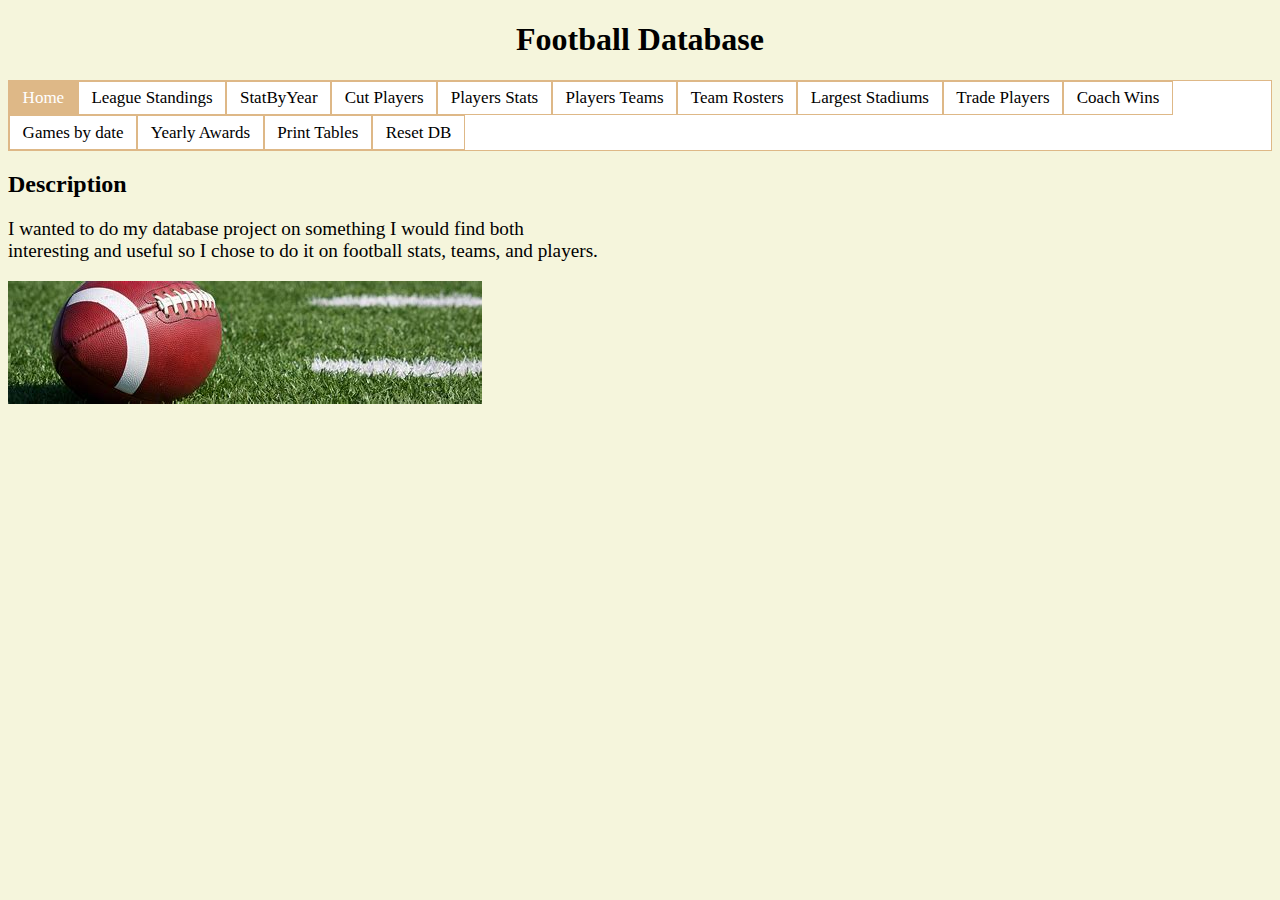
<file: WebView/index.html>
<!DOCTYPE html>
<html>
    <head>
        <title>Dalton Lee Database</title>
        <link rel="stylesheet" type="text/css" href="style.css">
    </head>
    
    <body>
        <div><h1>Football Database</h1></div>
        
        <div class="topnav">
            <a class="active" href="index.html">Home</a>
            <a href="leagueStandings.html">League Standings</a>
            <a href="StatByYear.html">StatByYear</a>
            <a href="cut.html">Cut Players</a>
            <a href="playerStats.html">Players Stats</a>
            <a href="playerTeams.html">Players Teams</a>
            <a href="roster.html">Team Rosters</a>
            <a href="php_scripts/capacity.php">Largest Stadiums</a>
            <a href="trade.html">Trade Players</a>
            <a href="php_scripts/coachWins.php">Coach Wins</a>
            <a href="php_scripts/gameDates.php">Games by date</a>
            <a href="awards.html">Yearly Awards</a>
            <a href="printTables.html">Print Tables</a>
            <a href="reset.html">Reset DB</a>
        </div>
        
        <h2>Description</h2>
        <p>I wanted to do my database project on something I would find both <br> interesting and useful so I chose to 
            do it on football stats, teams, and players.
        </p>
        <img src="images/football1.jpg" style="text-align: right;">
    </body>
</html>
</file>
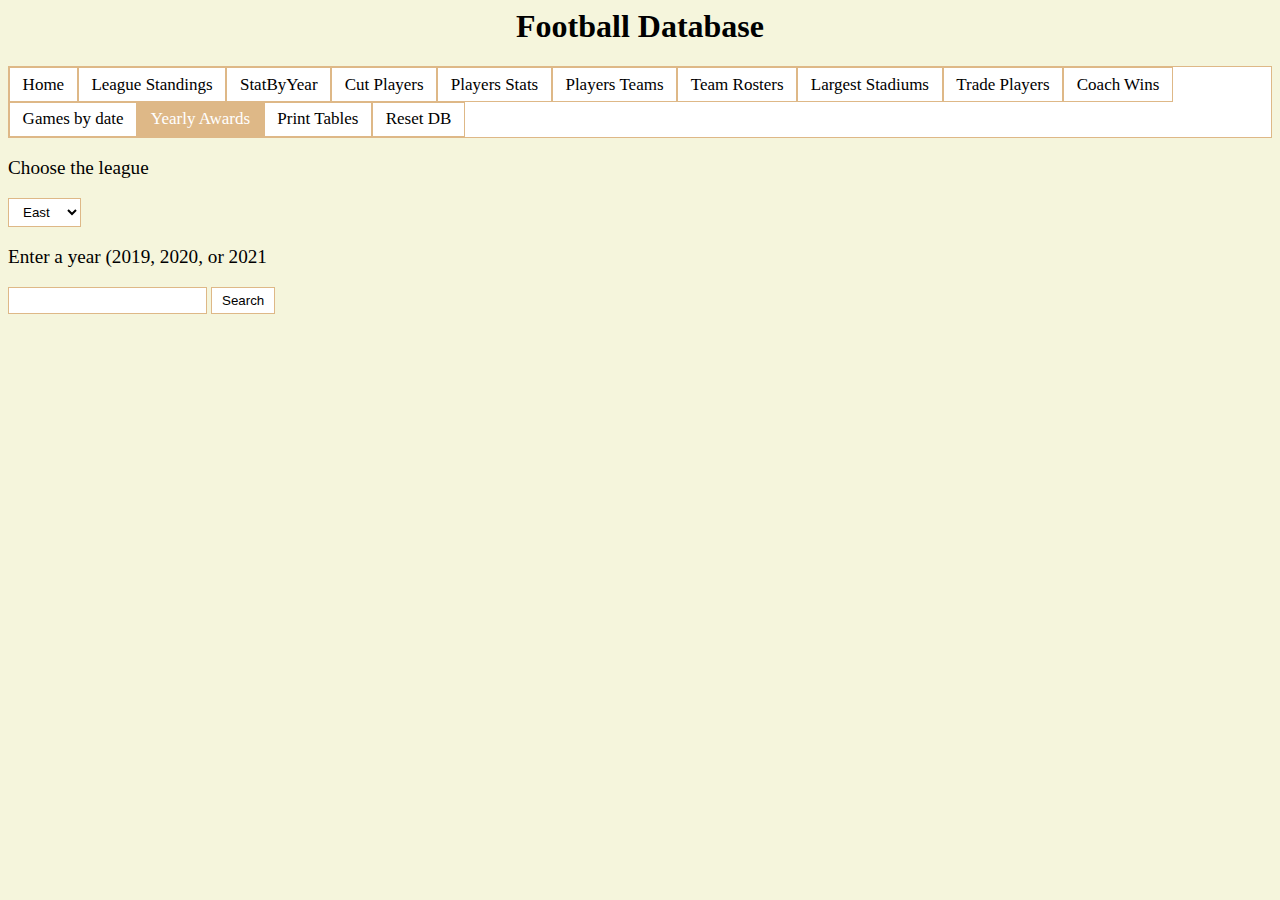
<file: WebView/awards.html>
<html>
    <head>
        <title>Year Awards</title>
        <link rel="stylesheet" type="text/css" href="style.css">
    </head>
    <body>
        <div><h1>Football Database</h1></div>
        <div class="topnav">
            <a href="index.html">Home</a>
            <a href="leagueStandings.html">League Standings</a>
            <a href="StatByYear.html">StatByYear</a>
            <a href="cut.html">Cut Players</a>
            <a href="playerStats.html">Players Stats</a>
            <a href="playerTeams.html">Players Teams</a>
            <a href="roster.html">Team Rosters</a>
            <a href="php_scripts/capacity.php">Largest Stadiums</a>
            <a href="trade.html">Trade Players</a>
            <a href="php_scripts/coachWins.php">Coach Wins</a>
            <a href="php_scripts/gameDates.php">Games by date</a>
            <a class="active" href="awards.html">Yearly Awards</a>
            <a href="printTables.html">Print Tables</a>
            <a href="reset.html">Reset DB</a>
        </div>
        <form action="php_scripts/awards.php" method="post">
            <p>Choose the league</p>
            <select name="league">
                <option value="East" selected>East</option>
                <option value="West">West</option>
            </select>
            <p>Enter a year (2019, 2020, or 2021</p>
            <input name="searchYear" type="number">
            <input type="submit" value="Search">
        </form>
    </body>
</html>
</file>
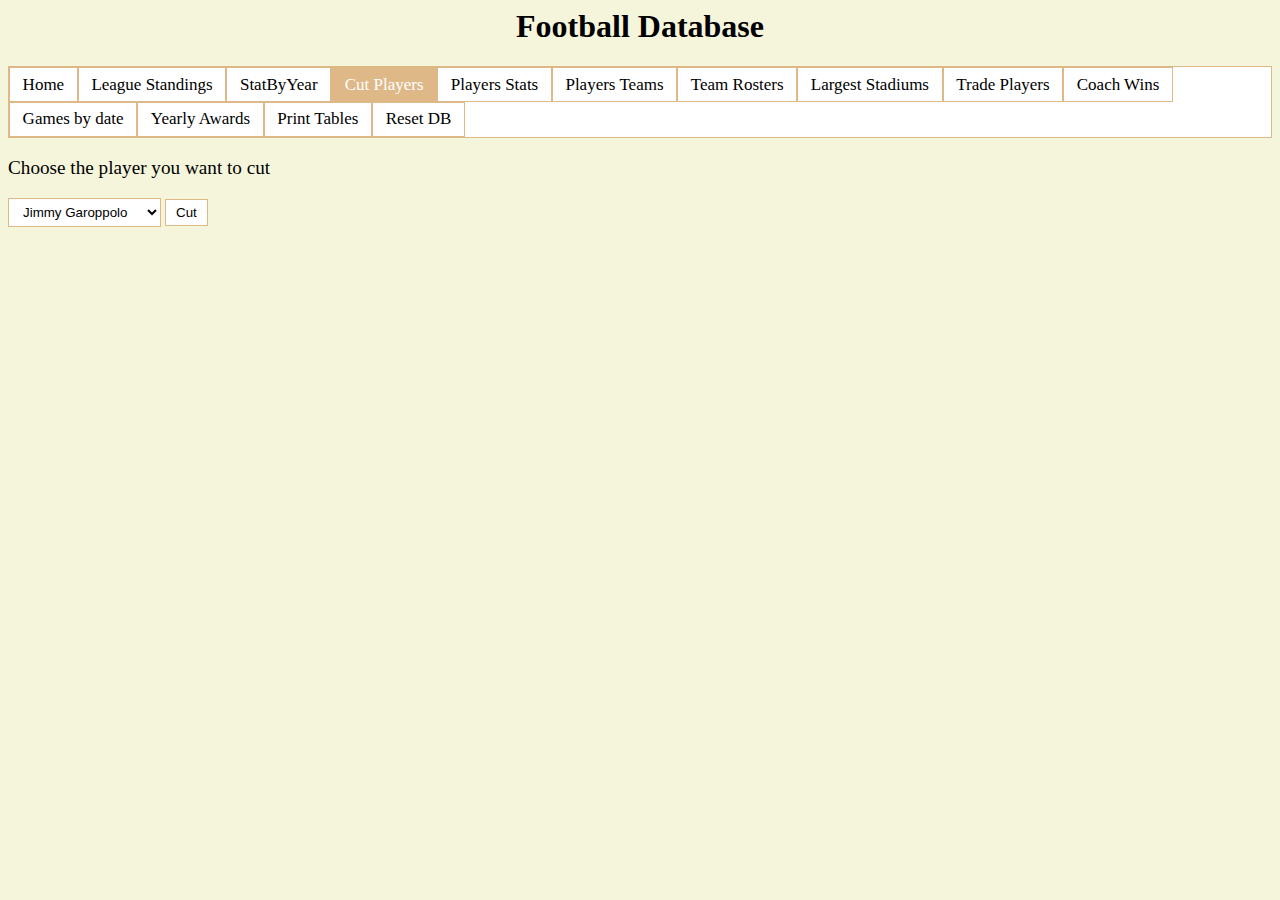
<file: WebView/cut.html>
<html>
    <head>
        <title>Players Teams</title>
        <link rel="stylesheet" type="text/css" href="style.css">
    </head>
    <body>
        <div><h1>Football Database</h1></div>
        <div class="topnav">
            <a href="index.html">Home</a>
            <a href="leagueStandings.html">League Standings</a>
            <a href="StatByYear.html">StatByYear</a>
            <a class="active" href="cut.html">Cut Players</a>
            <a href="playerStats.html">Players Stats</a>
            <a href="playerTeams.html">Players Teams</a>
            <a href="roster.html">Team Rosters</a>
            <a href="php_scripts/capacity.php">Largest Stadiums</a>
            <a href="trade.html">Trade Players</a>
            <a href="php_scripts/coachWins.php">Coach Wins</a>
            <a href="php_scripts/gameDates.php">Games by date</a>
            <a href="awards.html">Yearly Awards</a>
            <a href="printTables.html">Print Tables</a>
            <a href="reset.html">Reset DB</a>
        </div>
        <form action="php_scripts/cut.php" method="post">
            <p>Choose the player you want to cut</p>
            <select name="Player1">
                <option value="Jimmy Garoppolo" selected>Jimmy Garoppolo</option>
                <option value="George Kittle">George Kittle</option>
                <option value="Deebo Samuel">Deebo Samuel</option>
                <option value="Nick Bosa">Nick Bosa</option>
                <option value="Fred Warner">Fred Warner</option>
                <option value="Matthew Stafford">Matthew Stafford</option>
                <option value="Cooper Kupp">Cooper Kupp </option>
                <option value="Odell Beckham JR">Odell Beckham JR</option>
                <option value="Kyler Murray">Kyler Murray</option>
                <option value="Deandre Hopkins">Deandre Hopkins</option>
                <option value="JJ Watt">JJ Watt</option>
                <option value="Russell Wilson">Russell Wilson</option>
                <option value="Bobby Wagner">Bobby Wagner</option>
                <option value="DK Metcalf">DK Metcalf</option>
                <option value="Tua Tagovailoa">Tua Tagovailoa</option>
                <option value="Xavien Howard">Xavien Howard</option>
                <option value="Mike Gesicki">Mike Gesicki</option>
                <option value="Jared Goff">Jared Goff</option>
                <option value="Baker Mayfield">Baker Mayfield</option>
                <option value="Jarvis Landry">Jarvis Landry</option>
                <option value="Brandin Cooks">Brandin Cooks</option>
                <option value="Davis Mills">Davis Mills</option>
            </select>
            <input type="submit" value="Cut">
            <br>
        </form>
    </body>
</html>
</file>
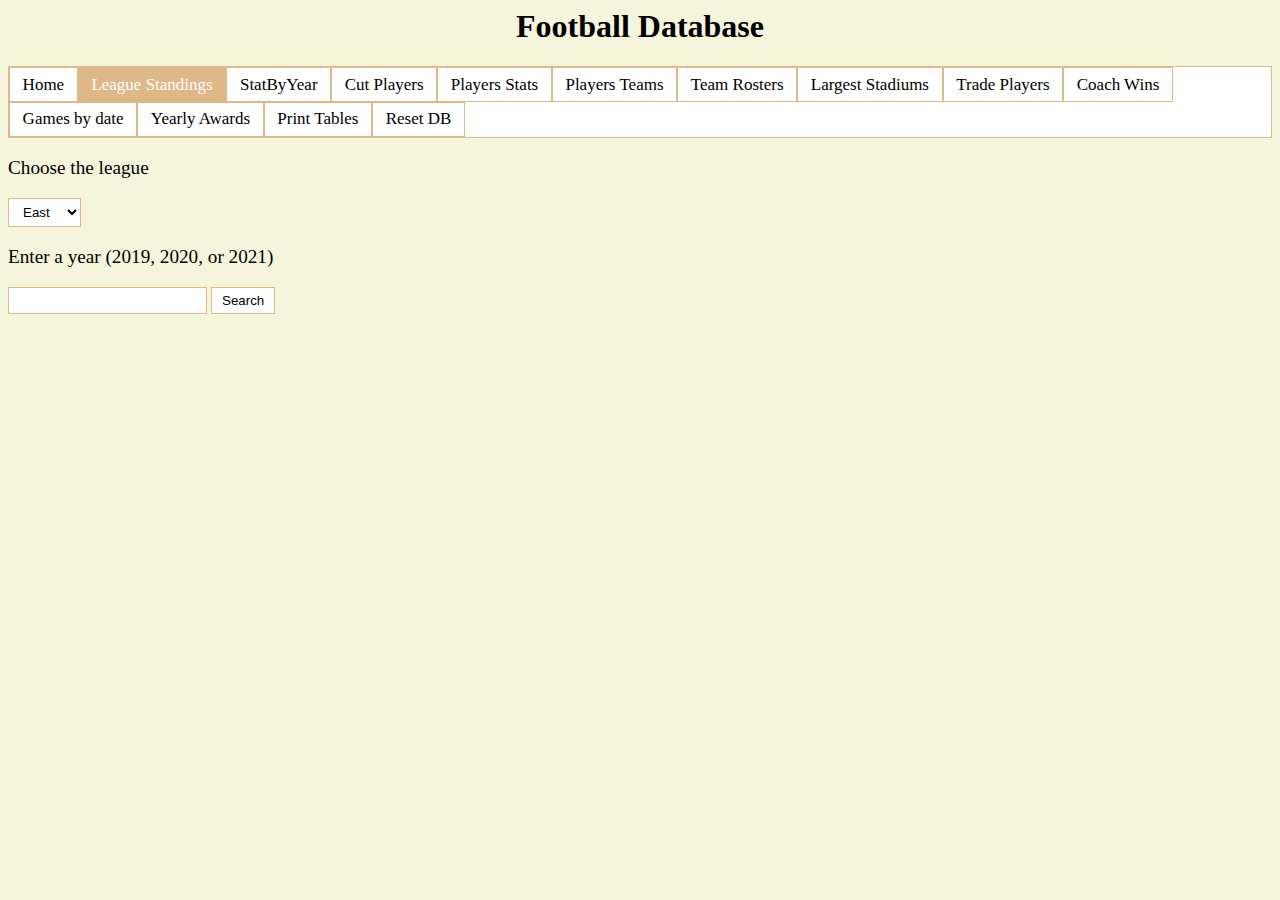
<file: WebView/leagueStandings.html>
<html>
    <head>
        <title>Football Database</title>
        <link rel="stylesheet" type="text/css" href="style.css">
    </head>
    <body>
        <div><h1>Football Database</h1></div>
        <div class="topnav">
            <a href="index.html">Home</a>
            <a class="active" href="leagueStandings.html">League Standings</a>
            <a href="StatByYear.html">StatByYear</a>
            <a href="cut.html">Cut Players</a>
            <a href="playerStats.html">Players Stats</a>
            <a href="playerTeams.html">Players Teams</a>
            <a href="roster.html">Team Rosters</a>
            <a href="php_scripts/capacity.php">Largest Stadiums</a>
            <a href="trade.html">Trade Players</a>
            <a href="php_scripts/coachWins.php">Coach Wins</a>
            <a href="php_scripts/gameDates.php">Games by date</a>
            <a href="awards.html">Yearly Awards</a>
            <a href="printTables.html">Print Tables</a>
            <a href="reset.html">Reset DB</a>
        </div>
        <form action="php_scripts/leagueStandings.php" method="post">
            <p>Choose the league</p>
            <select name="league">
                <option value="East" selected>East</option>
                <option value="West">West</option>
            </select>
            <p>Enter a year (2019, 2020, or 2021)</p>
            <input name="searchYear" type="number">
            <input type="submit" value="Search">
        </form>
    </body>
</html>
</file>
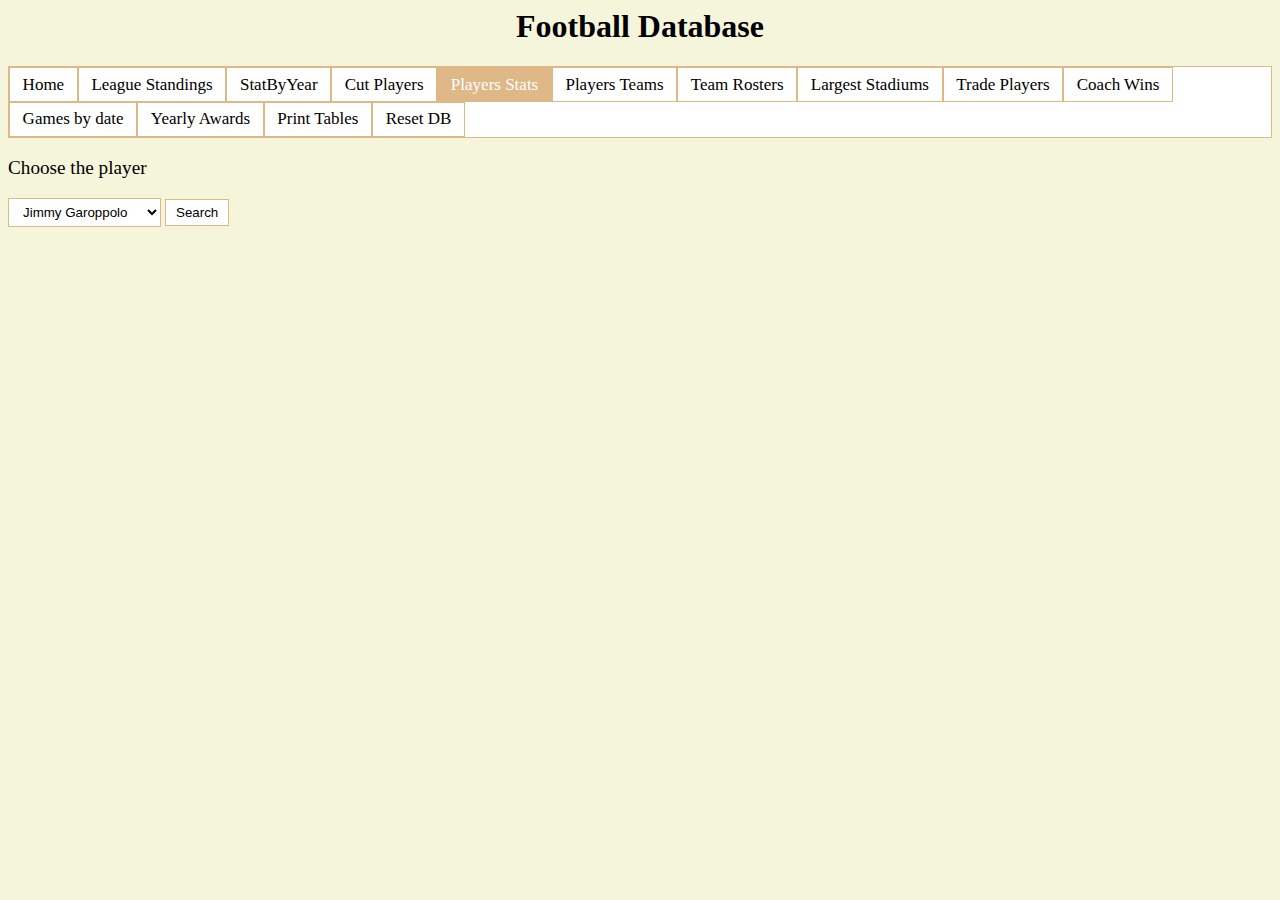
<file: WebView/playerStats.html>
<html>
    <head>
        <title>Players career stats</title>
        <link rel="stylesheet" type="text/css" href="style.css">
    </head>
    <body>
        <div><h1>Football Database</h1></div>
        <div class="topnav">
            <a href="index.html">Home</a>
            <a  href="leagueStandings.html">League Standings</a>
            <a href="StatByYear.html">StatByYear</a>
            <a href="cut.html">Cut Players</a>
            <a class="active" href="playerStats.html">Players Stats</a>
            <a href="playerTeams.html">Players Teams</a>
            <a href="roster.html">Team Rosters</a>
            <a href="php_scripts/capacity.php">Largest Stadiums</a>
            <a href="trade.html">Trade Players</a>
            <a href="php_scripts/coachWins.php">Coach Wins</a>
            <a href="php_scripts/gameDates.php">Games by date</a>
            <a href="awards.html">Yearly Awards</a>
            <a href="printTables.html">Print Tables</a>
            <a href="reset.html">Reset DB</a>
        </div>
        <form action="php_scripts/playerStats.php" method="post">
            <p>Choose the player</p>
            <select name="Player">
                <option value="Jimmy Garoppolo" selected>Jimmy Garoppolo</option>
                <option value="George Kittle">George Kittle</option>
                <option value="Deebo Samuel">Deebo Samuel</option>
                <option value="Nick Bosa">Nick Bosa</option>
                <option value="Fred Warner">Fred Warner</option>
                <option value="Matthew Stafford">Matthew Stafford</option>
                <option value="Cooper Kupp">Cooper Kupp </option>
                <option value="Odell Beckham JR">Odell Beckham JR</option>
                <option value="Kyler Murray">Kyler Murray</option>
                <option value="Deandre Hopkins">Deandre Hopkins</option>
                <option value="JJ Watt">JJ Watt</option>
                <option value="Russell Wilson">Russell Wilson</option>
                <option value="Bobby Wagner">Bobby Wagner</option>
                <option value="DK Metcalf">DK Metcalf</option>
                <option value="Tua Tagovailoa">Tua Tagovailoa</option>
                <option value="Xavien Howard">Xavien Howard</option>
                <option value="Mike Gesicki">Mike Gesicki</option>
                <option value="Jared Goff">Jared Goff</option>
                <option value="Baker Mayfield">Baker Mayfield</option>
                <option value="Jarvis Landry">Jarvis Landry</option>
                <option value="Brandin Cooks">Brandin Cooks</option>
                <option value="Davis Mills">Davis Mills</option>
            </select>
            <input type="submit" value="Search">
            <br>
        </form>
    </body>
</html>
</file>
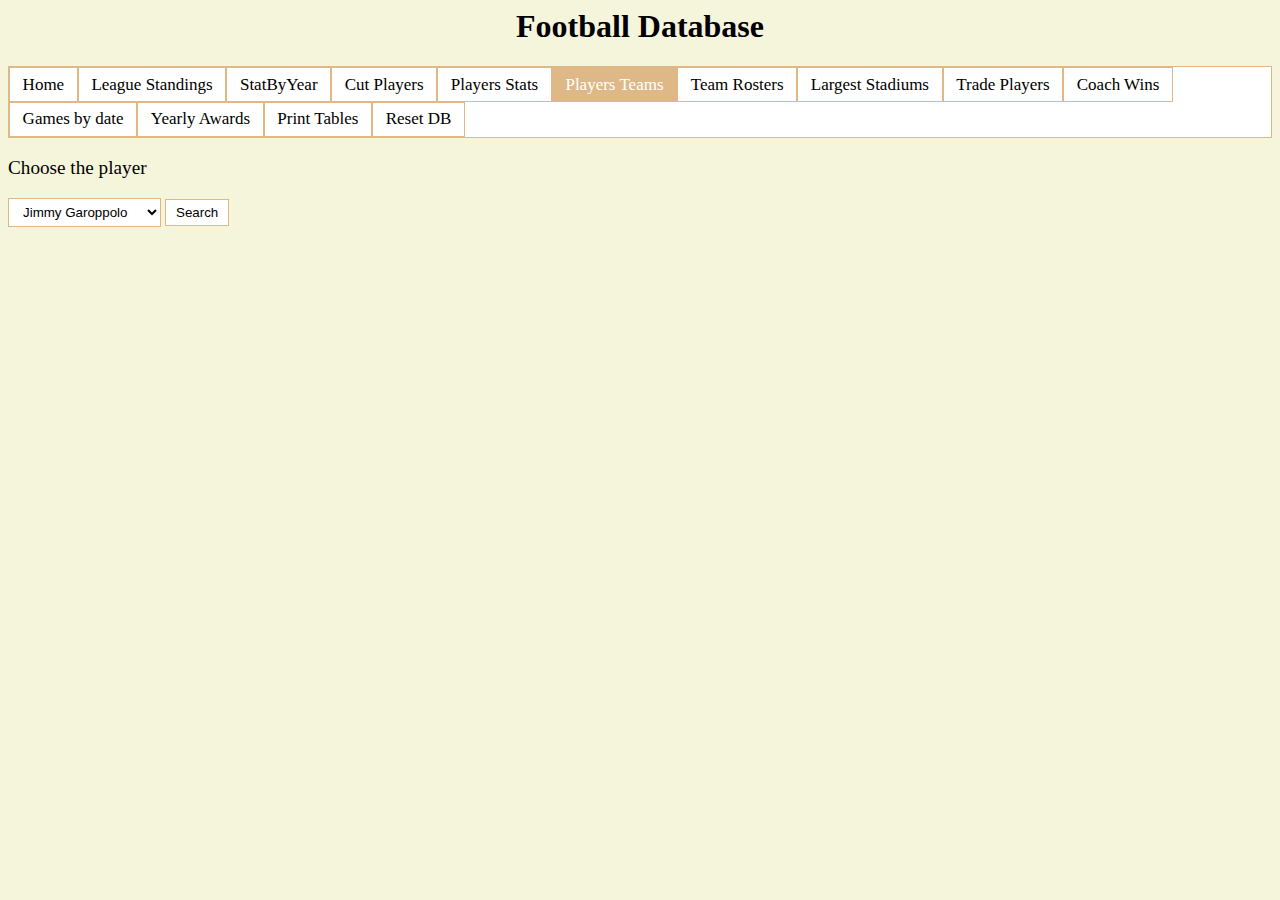
<file: WebView/playerTeams.html>
<html>
    <head>
        <title>Players Teams</title>
        <link rel="stylesheet" type="text/css" href="style.css">
    </head>
    <body>
        <div><h1>Football Database</h1></div>
        <div class="topnav">
            <a href="index.html">Home</a>
            <a href="leagueStandings.html">League Standings</a>
            <a href="StatByYear.html">StatByYear</a>
            <a href="cut.html">Cut Players</a>
            <a href="playerStats.html">Players Stats</a>
            <a class="active" href="playerTeams.html">Players Teams</a>
            <a href="roster.html">Team Rosters</a>
            <a href="php_scripts/capacity.php">Largest Stadiums</a>
            <a href="trade.html">Trade Players</a>
            <a href="php_scripts/coachWins.php">Coach Wins</a>
            <a href="php_scripts/gameDates.php">Games by date</a>
            <a href="awards.html">Yearly Awards</a>
            <a href="printTables.html">Print Tables</a>
            <a href="reset.html">Reset DB</a>
        </div>
        <form action="php_scripts/playerTeams.php" method="post">
            <p>Choose the player</p>
            <select name="Player">
                <option value="Jimmy Garoppolo" selected>Jimmy Garoppolo</option>
                <option value="George Kittle">George Kittle</option>
                <option value="Deebo Samuel">Deebo Samuel</option>
                <option value="Nick Bosa">Nick Bosa</option>
                <option value="Fred Warner">Fred Warner</option>
                <option value="Matthew Stafford">Matthew Stafford</option>
                <option value="Cooper Kupp">Cooper Kupp </option>
                <option value="Odell Beckham JR">Odell Beckham JR</option>
                <option value="Kyler Murray">Kyler Murray</option>
                <option value="Deandre Hopkins">Deandre Hopkins</option>
                <option value="JJ Watt">JJ Watt</option>
                <option value="Russell Wilson">Russell Wilson</option>
                <option value="Bobby Wagner">Bobby Wagner</option>
                <option value="DK Metcalf">DK Metcalf</option>
                <option value="Tua Tagovailoa">Tua Tagovailoa</option>
                <option value="Xavien Howard">Xavien Howard</option>
                <option value="Mike Gesicki">Mike Gesicki</option>
                <option value="Jared Goff">Jared Goff</option>
                <option value="Baker Mayfield">Baker Mayfield</option>
                <option value="Jarvis Landry">Jarvis Landry</option>
                <option value="Brandin Cooks">Brandin Cooks</option>
                <option value="Davis Mills">Davis Mills</option>
            </select>
            <input type="submit" value="Search">
            <br>
        </form>
    </body>
</html>
</file>
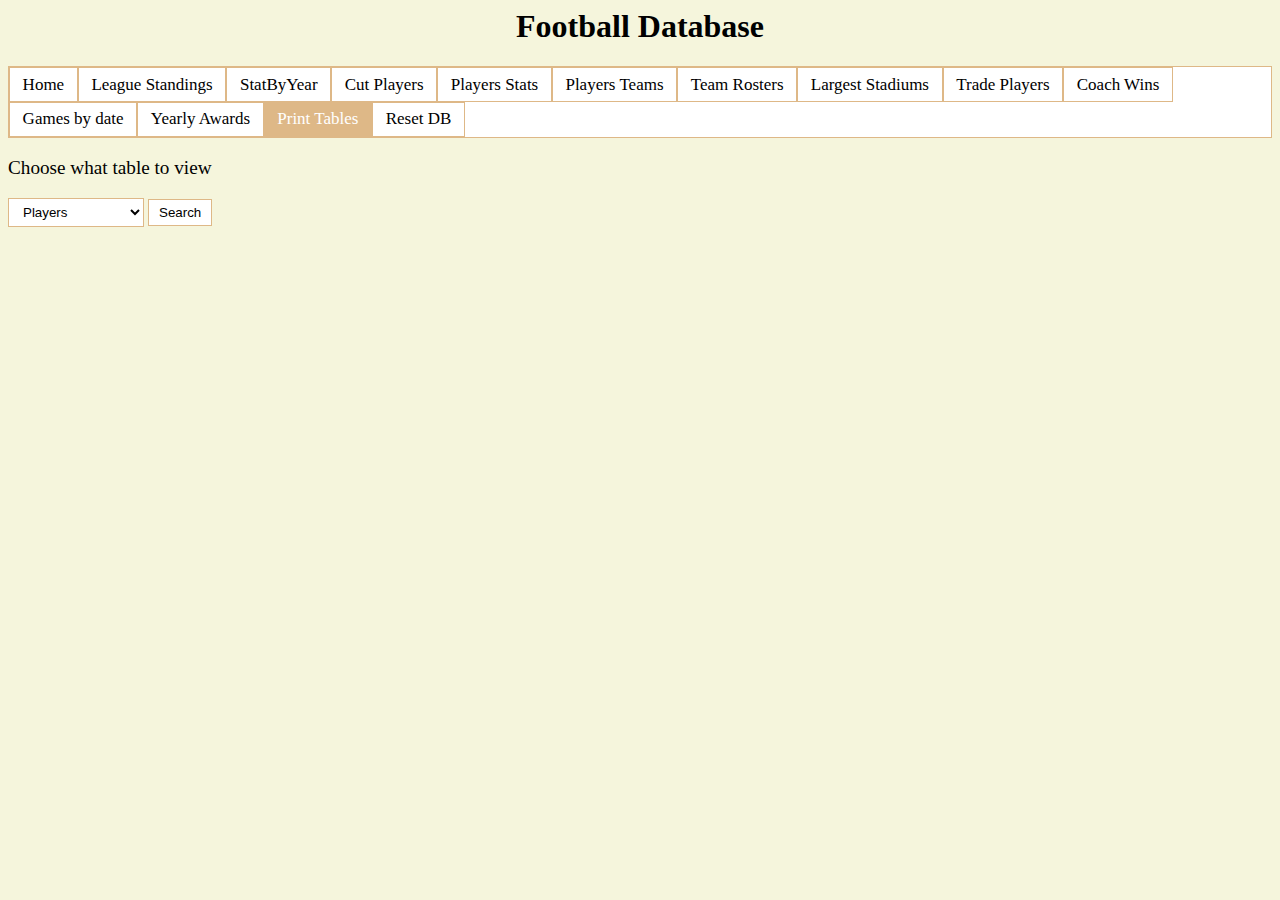
<file: WebView/printTables.html>
<html>
    <head>
        <title>Player stats by year</title>
        <link rel="stylesheet" type="text/css" href="style.css">
    </head>
    <body>
        <div><h1>Football Database</h1></div>
        <div class="topnav">
            <a href="index.html">Home</a>
            <a href="leagueStandings.html">League Standings</a>
            <a href="StatByYear.html">StatByYear</a>
            <a href="cut.html">Cut Players</a>
            <a href="playerStats.html">Players Stats</a>
            <a href="playerTeams.html">Players Teams</a>
            <a href="roster.html">Team Rosters</a>
            <a href="php_scripts/capacity.php">Largest Stadiums</a>
            <a href="trade.html">Trade Players</a>
            <a href="php_scripts/coachWins.php">Coach Wins</a>
            <a href="php_scripts/gameDates.php">Games by date</a>
            <a href="awards.html">Yearly Awards</a>
            <a class="active" href="printTables.html">Print Tables</a>
            <a href="reset.html">Reset DB</a>
        </div>
        <form action="php_scripts/printTables.php" method="post">
            <p>Choose what table to view</p>
            <select name="tableType">
                <option value="Players" selected>Players</option>
                <option value="Season_off_stats">Offensive Stats</option>
                <option value="Season_def_stats">Defensive Stats</option>
                <option value="League">Leagues</option>
                <option value="Stadiums">Stadiums</option>
                <option value="Team_season">Team Seasons</option>
                <option value="Yearly_awards">Yearly Awards</option>
                <option value="Coaches">Coaches</option>
                <option value="Team">Teams</option>
                <option value="Games">Games</option>
            </select>
            <input type="submit" value="Search">
            <br>
        </form>
    </body>
</html>
</file>
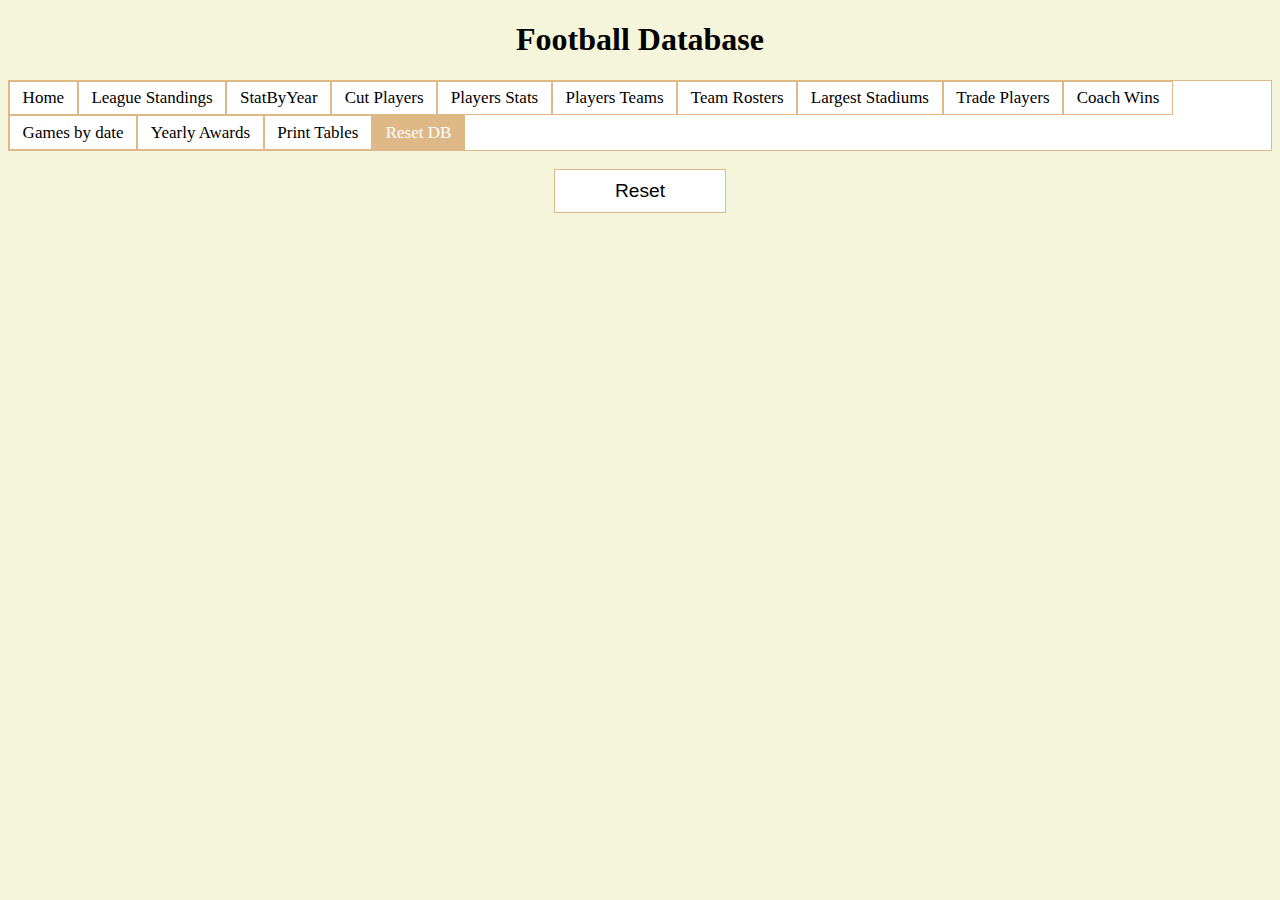
<file: WebView/reset.html>
<!DOCTYPE html>
<html>
    <title>Reset Function</title>
    <link rel="stylesheet" type="text/css" href="style.css">
    <body>
        <div><h1>Football Database</h1></div>
        <div class="topnav">
            <a href="index.html">Home</a>
            <a href="leagueStandings.html">League Standings</a>
            <a href="StatByYear.html">StatByYear</a>
            <a href="cut.html">Cut Players</a>
            <a href="playerStats.html">Players Stats</a>
            <a href="playerTeams.html">Players Teams</a>
            <a href="roster.html">Team Rosters</a>
            <a href="php_scripts/capacity.php">Largest Stadiums</a>
            <a href="trade.html">Trade Players</a>
            <a href="php_scripts/coachWins.php">Coach Wins</a>
            <a href="php_scripts/gameDates.php">Games by date</a>
            <a href="awards.html">Yearly Awards</a>
            <a href="printTables.html">Print Tables</a>
            <a class="active" href="reset.html">Reset DB</a>
        </div>
        <br>
        <form action="php_scripts/reset.php" method="post">
            <div><input type="submit" value="Reset" style="padding: 10px 60px; align-items: center; font-size: larger; 
            background-color: white; border-color: burlywood;"></div> 
        </form>
    </body>
</html>
</file>
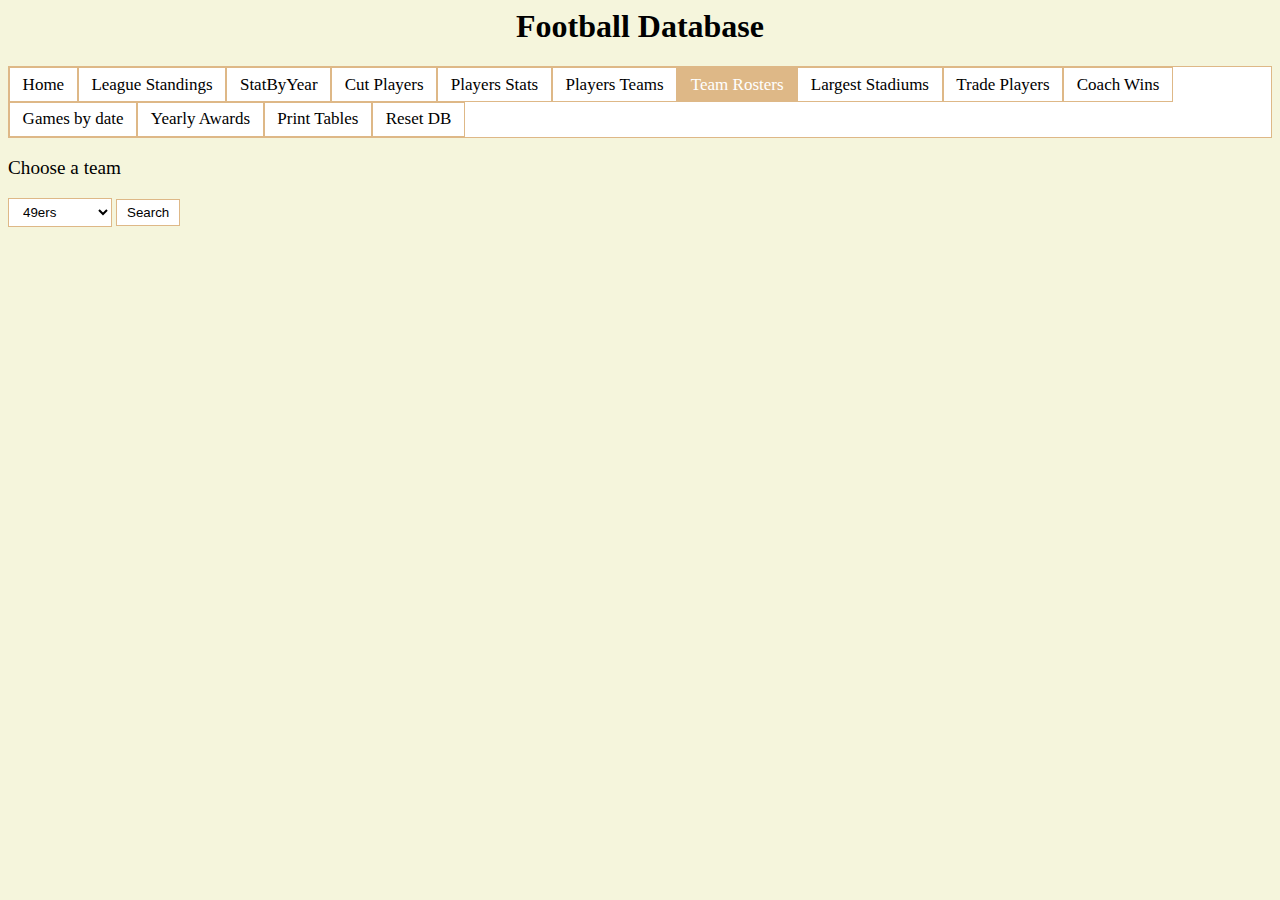
<file: WebView/roster.html>
<html>
    <head>
        <title>Team current rosters</title>
        <link rel="stylesheet" type="text/css" href="style.css">
    </head>
    <body>
        <div><h1>Football Database</h1></div>
        <div class="topnav">
            <a href="index.html">Home</a>
            <a href="leagueStandings.html">League Standings</a>
            <a href="StatByYear.html">StatByYear</a>
            <a href="cut.html">Cut Players</a>
            <a href="playerStats.html">Players Stats</a>
            <a href="playerTeams.html">Players Teams</a>
            <a class="active" href="roster.html">Team Rosters</a>
            <a href="php_scripts/capacity.php">Largest Stadiums</a>
            <a href="trade.html">Trade Players</a>
            <a href="php_scripts/coachWins.php">Coach Wins</a>
            <a href="php_scripts/gameDates.php">Games by date</a>
            <a href="awards.html">Yearly Awards</a>
            <a href="printTables.html">Print Tables</a>
            <a href="reset.html">Reset DB</a>
        </div>
        <form action="php_scripts/roster.php" method="post">
            <p>Choose a team</p>
            <select name="Team">
                <option value="Dolphins">Dolphins</option>
                <option value="49ers" selected>49ers</option>
                <option value="Texans">Texans</option>
                <option value="Lions">Lions</option>
                <option value="Seahawks">Seahawks</option>
                <option value="Cardinals">Cardinals</option>
                <option value="Rams">Rams</option>
                <option value="Browns">Browns</option>
            </select>
            <input type="submit" value="Search">
            <br>
        </form>
    </body>
</html>
</file>
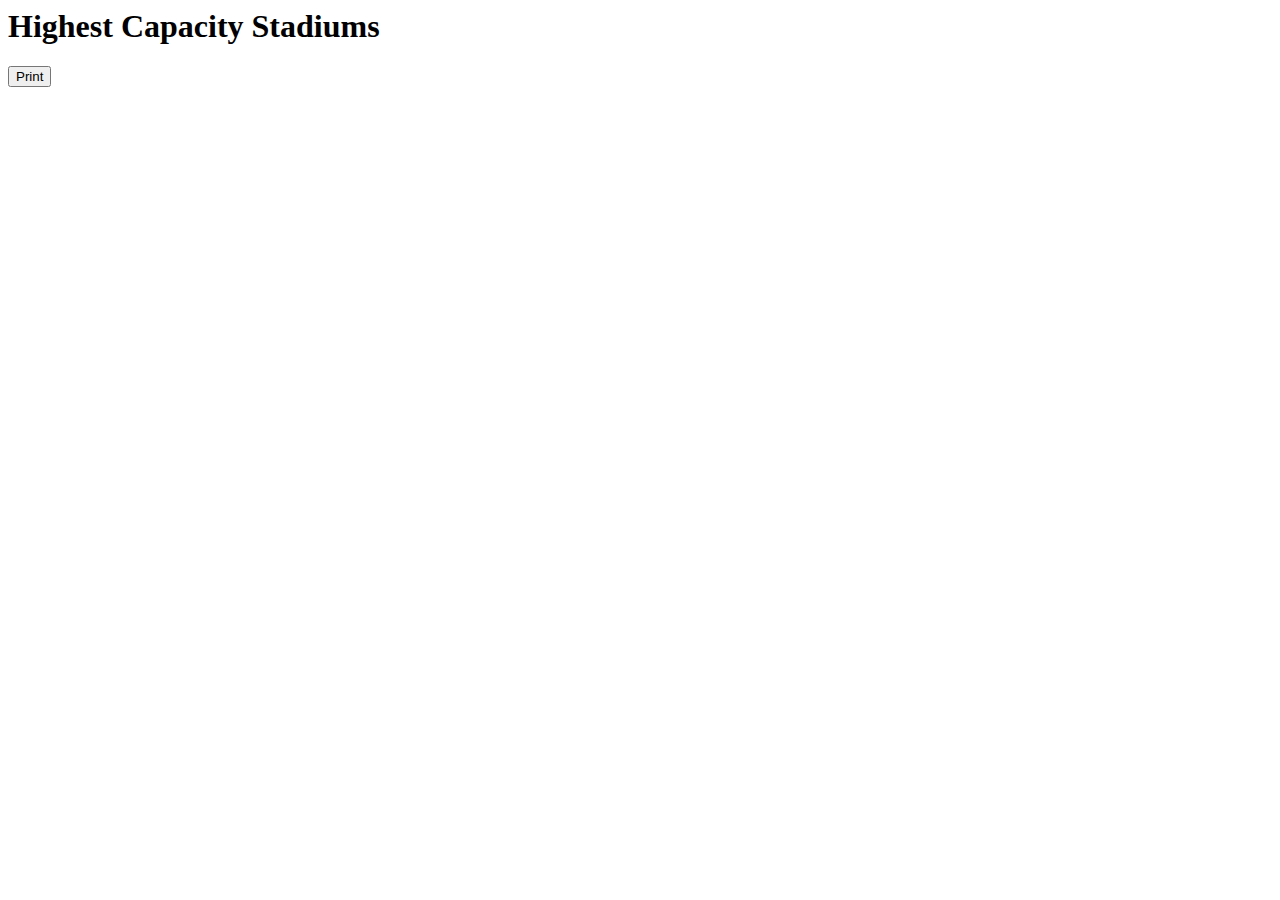
<file: WebView/stadiumCapacity.html>
<html>
    <head>
        <title>Stadium Capacity</title>
    </head>
    <body>
        <h1>Highest Capacity Stadiums</h1>
        <form action="php_scripts/capacity.php" method="post">
            <input type="submit" value="Print">
            <br>
        </form>
    </body>
</html>
</file>
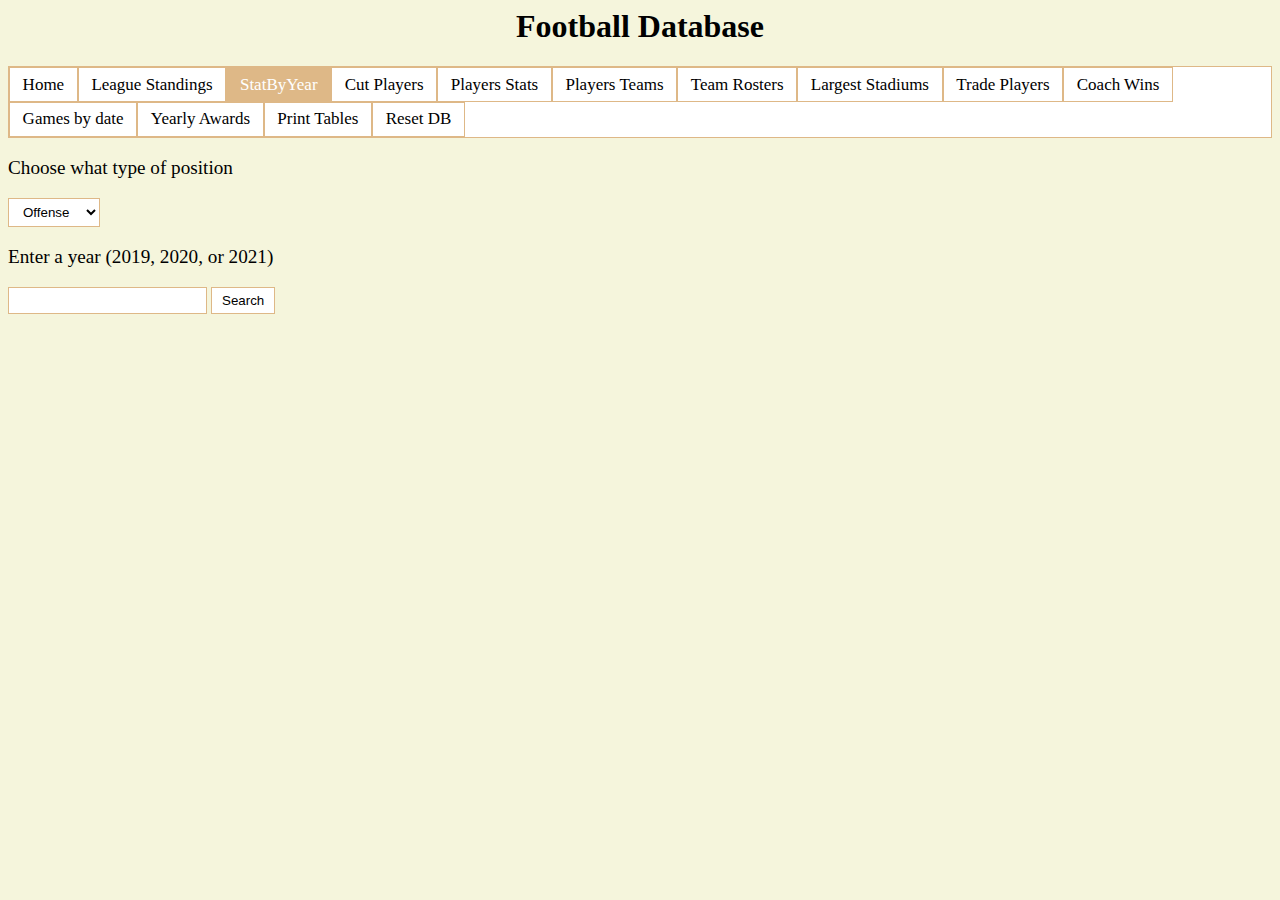
<file: WebView/StatByYear.html>
<html>
    <head>
        <title>Player stats by year</title>
        <link rel="stylesheet" type="text/css" href="style.css">
    </head>
    <body>
        <div><h1>Football Database</h1></div>
        <div class="topnav">
            <a href="index.html">Home</a>
            <a href="leagueStandings.html">League Standings</a>
            <a class="active" href="StatByYear.html">StatByYear</a>
            <a href="cut.html">Cut Players</a>
            <a href="playerStats.html">Players Stats</a>
            <a href="playerTeams.html">Players Teams</a>
            <a href="roster.html">Team Rosters</a>
            <a href="php_scripts/capacity.php">Largest Stadiums</a>
            <a href="trade.html">Trade Players</a>
            <a href="php_scripts/coachWins.php">Coach Wins</a>
            <a href="php_scripts/gameDates.php">Games by date</a>
            <a href="awards.html">Yearly Awards</a>
            <a href="printTables.html">Print Tables</a>
            <a href="reset.html">Reset DB</a>
        </div>
        <form action="php_scripts/StatByYear.php" method="post">
            <p>Choose what type of position</p>
            <select name="sideOfBall">
                <option value="Offense" selected>Offense</option>
                <option value="Defense">Defense</option>
            </select>
            <p>Enter a year (2019, 2020, or 2021)</p>
            <input name="searchYear" type="number">
            <input type="submit" value="Search">
        </form>
    </body>
</html>
</file>
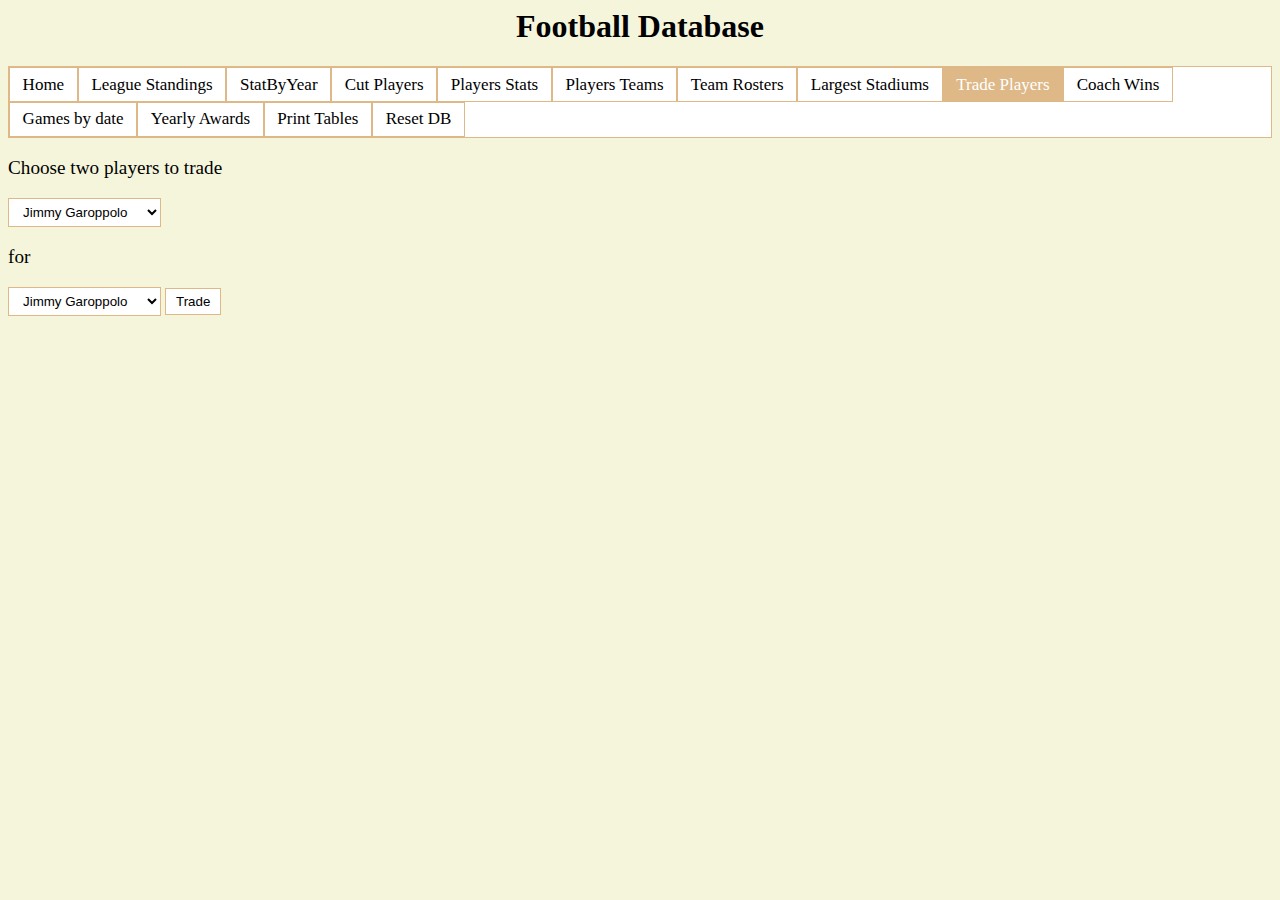
<file: WebView/trade.html>
<html>
    <head>
        <title>Trade Players</title>
        <link rel="stylesheet" type="text/css" href="style.css">
    </head>
    <body>
       <div><h1>Football Database</h1></div>
        <div class="topnav">
            <a href="index.html">Home</a>
            <a href="leagueStandings.html">League Standings</a>
            <a href="StatByYear.html">StatByYear</a>
            <a href="cut.html">Cut Players</a>
            <a href="playerStats.html">Players Stats</a>
            <a href="playerTeams.html">Players Teams</a>
            <a href="roster.html">Team Rosters</a>
            <a href="php_scripts/capacity.php">Largest Stadiums</a>
            <a class="active" href="trade.html">Trade Players</a>
            <a href="php_scripts/coachWins.php">Coach Wins</a>
            <a href="php_scripts/gameDates.php">Games by date</a>
            <a href="awards.html">Yearly Awards</a>
            <a href="printTables.html">Print Tables</a>
            <a href="reset.html">Reset DB</a>
        </div>
        <form action="php_scripts/trade.php" method="post">
            <p>Choose two players to trade</p>
            <select name="Player1">
                <option value="Jimmy Garoppolo" selected>Jimmy Garoppolo</option>
                <option value="George Kittle">George Kittle</option>
                <option value="Deebo Samuel">Deebo Samuel</option>
                <option value="Nick Bosa">Nick Bosa</option>
                <option value="Fred Warner">Fred Warner</option>
                <option value="Matthew Stafford">Matthew Stafford</option>
                <option value="Cooper Kupp">Cooper Kupp </option>
                <option value="Odell Beckham JR">Odell Beckham JR</option>
                <option value="Kyler Murray">Kyler Murray</option>
                <option value="Deandre Hopkins">Deandre Hopkins</option>
                <option value="JJ Watt">JJ Watt</option>
                <option value="Russell Wilson">Russell Wilson</option>
                <option value="Bobby Wagner">Bobby Wagner</option>
                <option value="DK Metcalf">DK Metcalf</option>
                <option value="Tua Tagovailoa">Tua Tagovailoa</option>
                <option value="Xavien Howard">Xavien Howard</option>
                <option value="Mike Gesicki">Mike Gesicki</option>
                <option value="Jared Goff">Jared Goff</option>
                <option value="Baker Mayfield">Baker Mayfield</option>
                <option value="Jarvis Landry">Jarvis Landry</option>
                <option value="Brandin Cooks">Brandin Cooks</option>
                <option value="Davis Mills">Davis Mills</option>
            </select>
            <p>for</p>
            <select name="Player2">
                <option value="Jimmy Garoppolo" selected>Jimmy Garoppolo</option>
                <option value="George Kittle">George Kittle</option>
                <option value="Deebo Samuel">Deebo Samuel</option>
                <option value="Nick Bosa">Nick Bosa</option>
                <option value="Fred Warner">Fred Warner</option>
                <option value="Matthew Stafford">Matthew Stafford</option>
                <option value="Cooper Kupp">Cooper Kupp </option>
                <option value="Odell Beckham JR">Odell Beckham JR</option>
                <option value="Kyler Murray">Kyler Murray</option>
                <option value="Deandre Hopkins">Deandre Hopkins</option>
                <option value="JJ Watt">JJ Watt</option>
                <option value="Russell Wilson">Russell Wilson</option>
                <option value="Bobby Wagner">Bobby Wagner</option>
                <option value="DK Metcalf">DK Metcalf</option>
                <option value="Tua Tagovailoa">Tua Tagovailoa</option>
                <option value="Xavien Howard">Xavien Howard</option>
                <option value="Mike Gesicki">Mike Gesicki</option>
                <option value="Jared Goff">Jared Goff</option>
                <option value="Baker Mayfield">Baker Mayfield</option>
                <option value="Jarvis Landry">Jarvis Landry</option>
                <option value="Brandin Cooks">Brandin Cooks</option>
                <option value="Davis Mills">Davis Mills</option>
            </select>
            <input type="submit" value="Trade">
            <br>
        </form>
    </body>
</html>
</file>
<file: WebView/style.css>
div {text-align: center;}

body {
    background-color: beige;

}
p {
  font-size: larger;

}

td {
  background-color: white;
  border-color: burlywood;
  
}

button {
    padding: 10px 20px;
    background-color: whitesmoke;
}

input[type=submit] {
  border: 1px solid burlywood;
  background-color: white;
  padding: 5px 10px;

}

input[type=number] {
  border: 1px solid burlywood;
  background-color: white;
  padding: 5px 10px;

}

select {
  border: 1px solid burlywood;
  background-color: white;
  padding: 5px 10px ;
}

  .topnav {
    background-color: white;
    border: 1px solid burlywood;
    overflow: hidden;
  }
  
  /* Style the links inside the navigation bar */
  .topnav a {
    float: left;
    border: 1px solid burlywood;
    color: black;
    text-align: center;
    padding: .5% 1%;
    text-decoration: none;
    font-size: 17px;
  }
  
  /* Change the color of links on hover */
  .topnav a:hover {
    background-color: burlywood;
    color: black;
  }
  
  /* Add a color to the active/current link */
  .topnav a.active {
    background-color: burlywood;
    color: white;
  }
</file>
